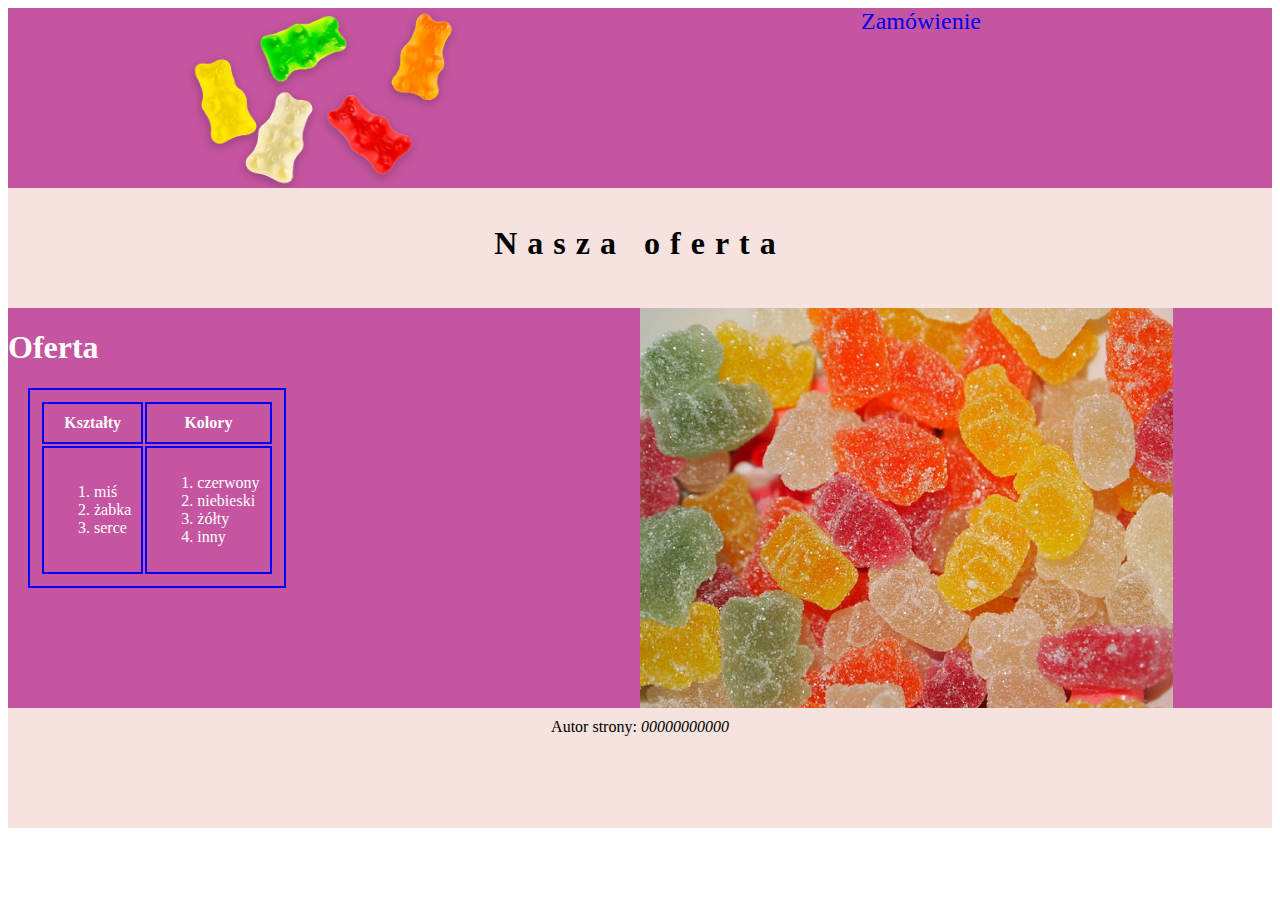
<file: fabryka-zelkow/index.html>
<!DOCTYPE html>
<html lang="pl">
<head>
    <meta charset="UTF-8">
    <meta http-equiv="X-UA-Compatible" content="IE=edge">
    <meta name="viewport" content="width=device-width, initial-scale=1.0">
    <title>Fabryka żelków</title>
    <link rel="stylesheet" href="styl9.css">
</head>
<body>
    <div class="top-lewy">
        <a href="index.html"><img src="cukierki2.png" alt="logo fabryki"></a>
    </div>
    <div class="top-prawy"><a href="zamowienie.html">Zamówienie</a></div>
    <header class="banner"><h2>Nasza oferta</h2></header>
    <main>
        <div class="main-lewy">
            <h1>Oferta</h1>
            <table>
                <tr>
                    <th>Kształty</th>
                    <th>Kolory</th>
                </tr>
                <tr>
                    <td>
                        <ol>
                            <li>miś</li>
                            <li>żabka</li>
                            <li>serce</li>
                        </ol>
                    </td>
                    <td>
                        <ol>
                            <li>czerwony</li>
                            <li>niebieski</li>
                            <li>żółty</li>
                            <li>inny</li>
                        </ol>
                    </td>
                </tr>
            </table>
        </div>
        <div class="main-prawy">
            <img src="cukierki3.jpg" alt="Nasze wyroby">
        </div>
    </main>
    <footer class="stopka">Autor strony: <i>00000000000</i></footer>
</body>
</html>
</file>
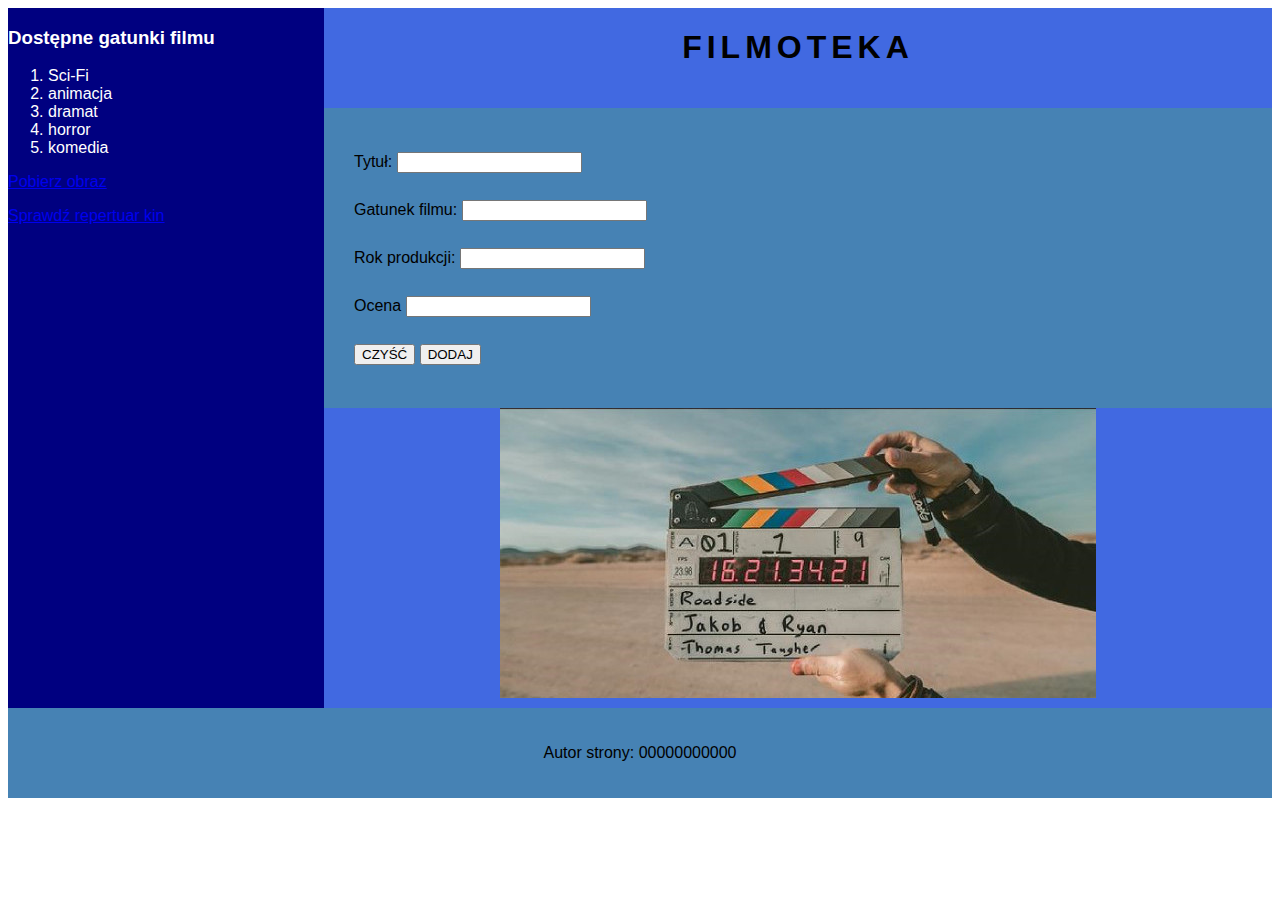
<file: filmoteka/index.html>
<!DOCTYPE html>
<html lang="pl">
<head>
    <meta charset="UTF-8">
    <meta http-equiv="X-UA-Compatible" content="IE=edge">
    <meta name="viewport" content="width=device-width, initial-scale=1.0">
    <title>Filmy</title>
    <link rel="stylesheet" href="styl1.css">
</head>
<body>
    <aside class="lewy">
        <h3>Dostępne gatunki filmu</h3>
        <ol>
            <li>Sci-Fi</li>
            <li>animacja</li>
            <li>dramat</li>
            <li>horror</li>
            <li>komedia</li>
        </ol>
        <p><a href="kadr.jpg">Pobierz obraz</a></p>
        <p><a href="repertuar-kin.pl" target="_blank">Sprawdź repertuar kin</a></p>
    </aside>
    <header class="baner">
        <h1>FILMOTEKA</h1>
    </header>
    <main class="formularz">
        <form action="dodaj.php" method="post">
            <label for="tytul">Tytuł:</label>
            <input type="text" name="tytul" id="tytul"><br>
            <label for="gatunek">Gatunek filmu:</label>
            <input type="number" name="gatunek" id="gatunek"><br>
            <label for="rok">Rok produkcji:</label>
            <input type="number" name="rok" id="rok"><br>
            <label for="ocena">Ocena</label>
            <input type="number" name="ocena" id="ocena"><br>
            <input type="reset" value="CZYŚĆ">
            <input type="submit" value="DODAJ">
        </form>
    </main>
    <section class="obraz">
        <img src="kadr.jpg" alt="zdjęcia filmowe">
    </section>
    <footer class="stopka">
        <p>Autor strony: 00000000000</p>
    </footer>
</body>
</html>
</file>
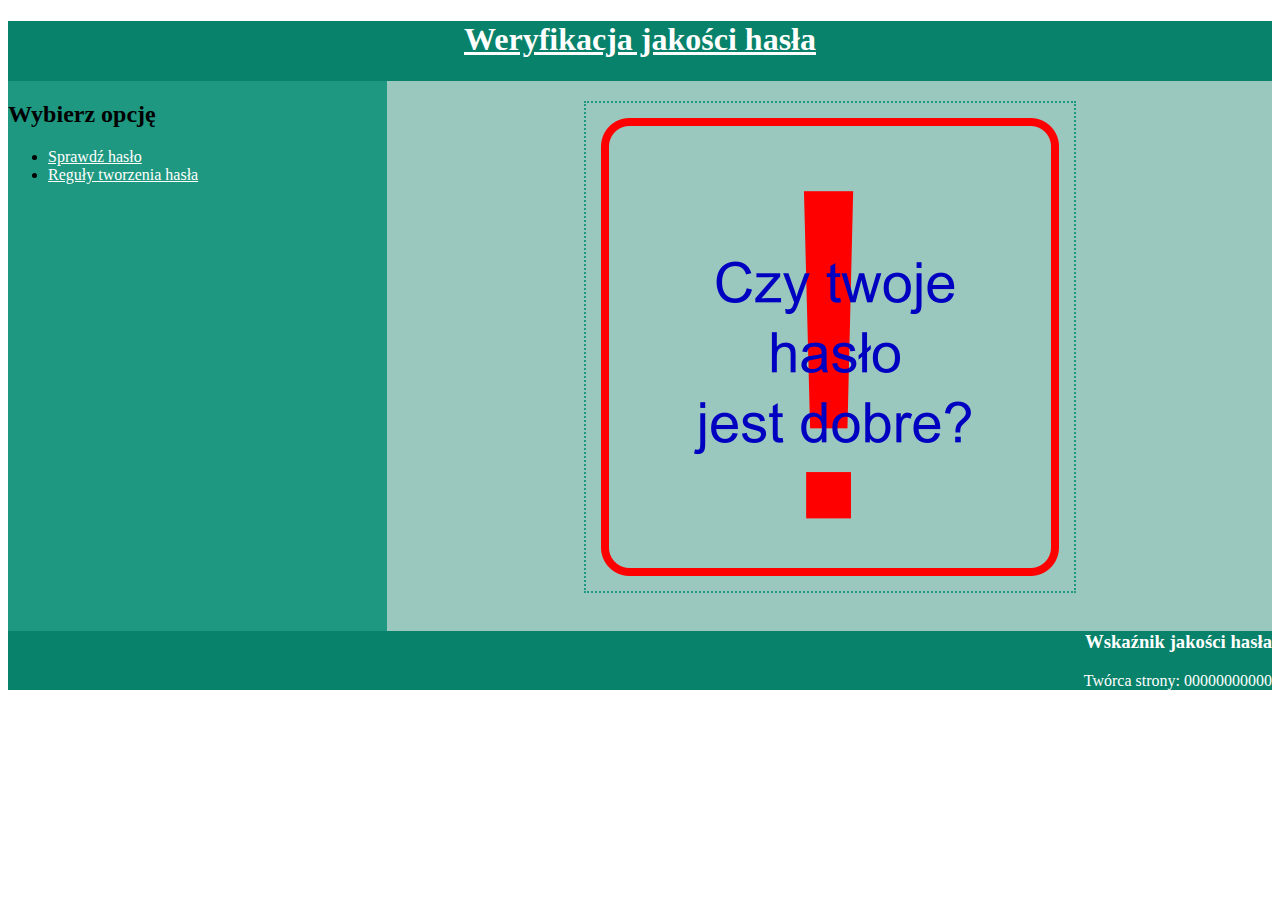
<file: haslo/index.html>
<!DOCTYPE html>
<html lang="pl">
<head>
    <meta charset="UTF-8">
    <meta http-equiv="X-UA-Compatible" content="IE=edge">
    <meta name="viewport" content="width=device-width, initial-scale=1.0">
    <title>Wskaźnik jakości hasła</title>
    <link rel="stylesheet" href="styl2.css">
</head>
<body>
    <header class="baner">
        <h1><a href="index.html">Weryfikacja jakości hasła</a></h1>
    </header>
    <aside class="lewy">
        <h2>Wybierz opcję</h2>
        <ul>
            <li><a href="sprawdz.html">Sprawdź hasło</a></li>
            <li><a href="reguly.html">Reguły tworzenia hasła</a></li>
        </ul>
    </aside>
    <section class="prawy">
        <img src="rysynek.png">
    </section>
    <footer class="stopka">
        <h3>Wskaźnik jakości hasła</h3>
        <p>Twórca strony: 00000000000</p>
    </footer>
</body>
</html>
</file>
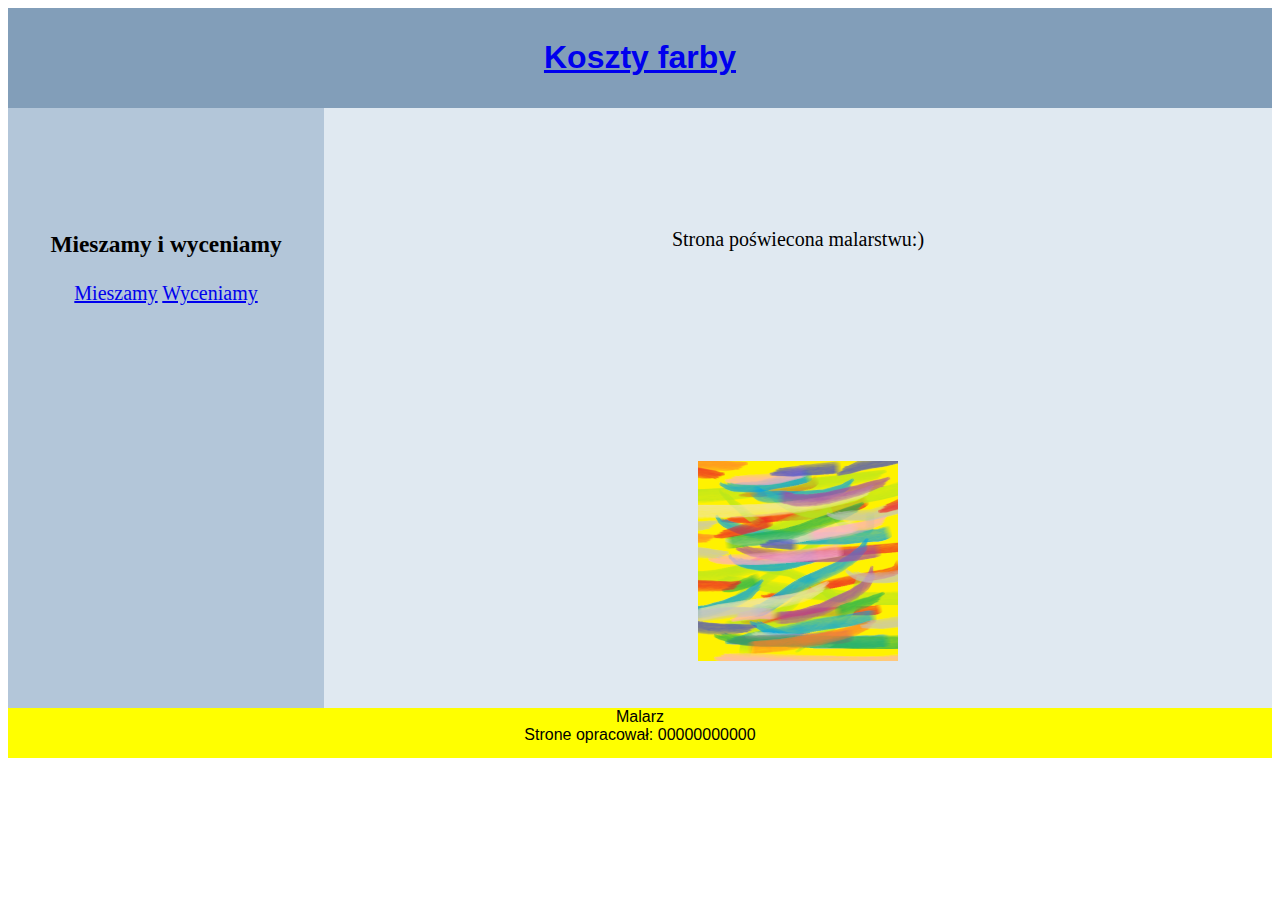
<file: koszty-farby/index.html>
<!DOCTYPE html>
<html lang="pl">
<head>
    <meta charset="UTF-8">
    <meta http-equiv="X-UA-Compatible" content="IE=edge">
    <meta name="viewport" content="width=device-width, initial-scale=1.0">
    <title>malarz</title>
    <link rel="stylesheet" href="styl.css">
</head>
<body>
    <header class="banner">
        <h1><a href="index.html">Koszty farby</a></h1>
    </header>
    <aside class="lewy">
        <h3>Mieszamy i wyceniamy</h3>
        <a href="mieszamy.html">Mieszamy</a>
        <a href="cena.html">Wyceniamy</a>
    </aside>
    <main class="prawy">
        <p>Strona poświecona malarstwu:)</p>
        <img src="obraz.jpg" alt="abstrakcja">
    </main>
    <footer class="stopka">
        Malarz<br>
        Strone opracował: 00000000000
    </footer>
</body>
</html>
</file>
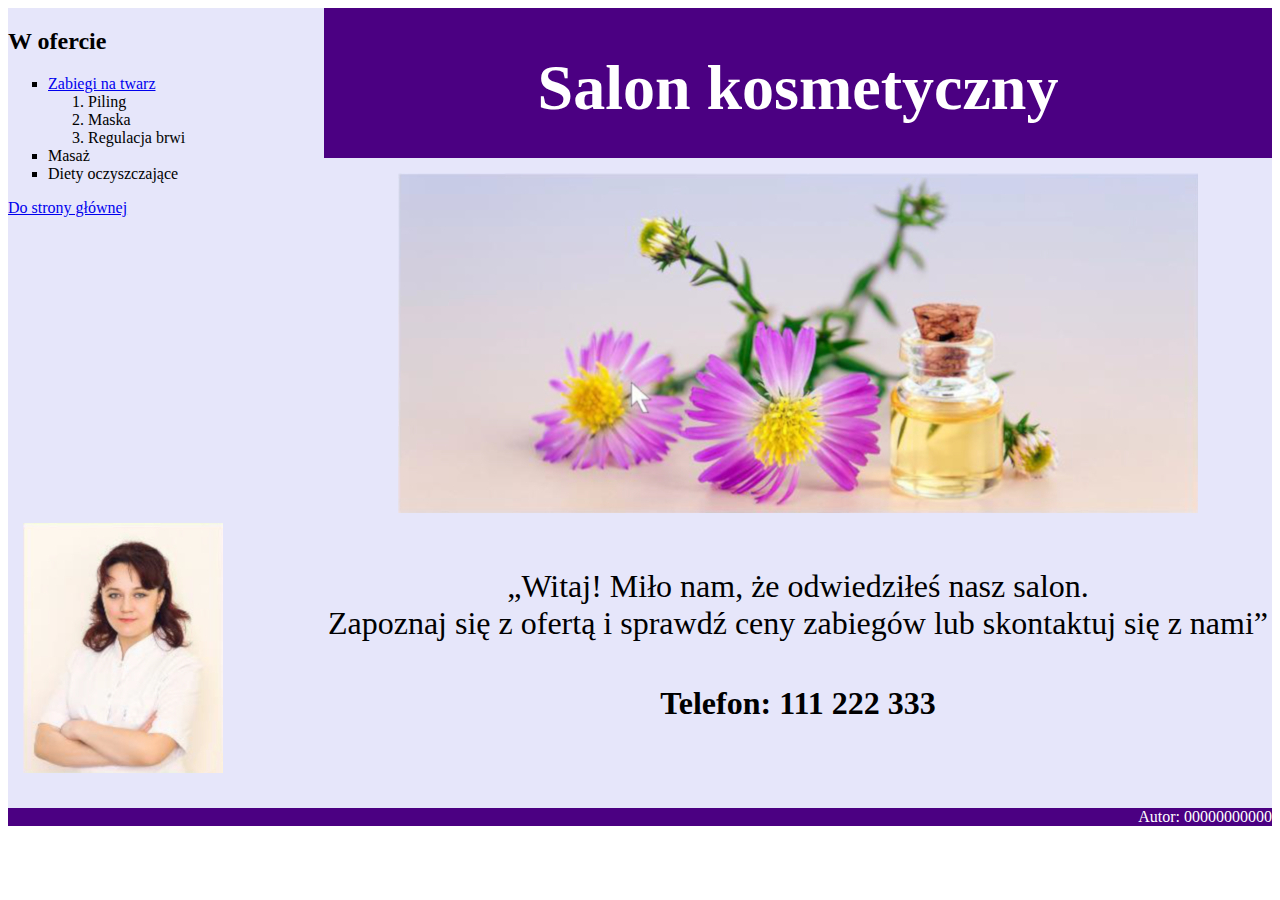
<file: salon-kosmetyczny/index.html>
<!DOCTYPE html>
<html lang="pl">
<head>
    <meta charset="UTF-8">
    <meta http-equiv="X-UA-Compatible" content="IE=edge">
    <meta name="viewport" content="width=device-width, initial-scale=1.0">
    <title>Usługi kosmetyczne</title>
    <link rel="stylesheet" href="styl.css">
</head>
<body>
    <section class="oferta">
        <h2>W ofercie</h2>
        <ul>
            <li><a href="twarz.html">Zabiegi na twarz</a>
                <ol>
                    <li>Piling</li>
                    <li>Maska</li>
                    <li>Regulacja brwi</li>
                </ol>
            </li>
            <li>Masaż</li>
            <li>Diety oczyszczające</li>
        </ul>
        <a href="index.html">Do strony głównej</a>
    </section>
    <section class="banner">
        <h1>Salon kosmetyczny</h1>
    </section>
    <section class="kontakt">
        <img src="obraz2.jpg" alt="Zabiegi kosmetyczne">
        <p>„Witaj! Miło nam, że odwiedziłeś nasz salon. <br> Zapoznaj się z ofertą i sprawdź ceny zabiegów lub skontaktuj się z nami”</p>
        <h4>Telefon: 111 222 333</h4>
    </section>
    <section class="foto">
        <img src="obraz1.jpg" alt="Kosmetyczka">
    </section>
    <footer>
        <p>Autor: 00000000000</p>
    </footer>
</body>
</html>
</file>
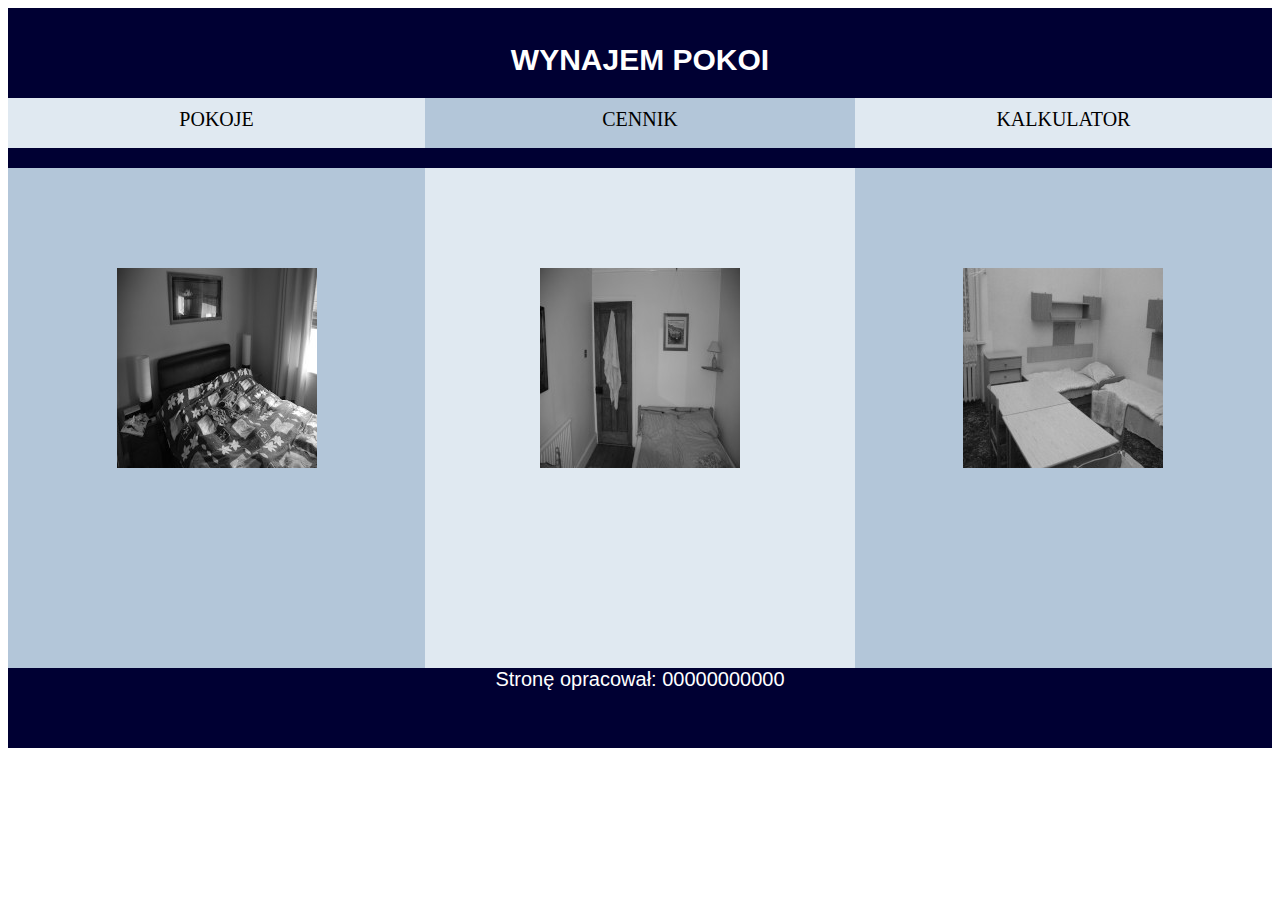
<file: wynajem-pokoi/index.html>
<!DOCTYPE html>
<html lang="pl">
<head>
    <meta charset="UTF-8">
    <meta http-equiv="X-UA-Compatible" content="IE=edge">
    <meta name="viewport" content="width=device-width, initial-scale=1.0">
    <title>Pokoje</title>
    <link rel="stylesheet" href="styl.css">
</head>
<body>
    <header class="baner1">
        <h2>WYNAJEM POKOI</h2>
    </header>
    <nav>
        <section class="menu1">
            <a href="index.html">POKOJE</a>
        </section>
        <section class="menu2">
            <a href="cennik.php">CENNIK</a>
        </section>
        <section class="menu3">
            <a href="kalkulator.html">KALKULATOR</a>
        </section>
    </nav>
    <section class="baner2"></section>
    <main>
        <section class="lewy"><img src="1.jpeg" alt="Gdzie obrazek?"></section>
        <section class="srodek"><img src="2.jpeg" alt="Gdzie obrazek?"></section>
        <section class="prawy"><img src="3.jpeg" alt="Gdzie obrazek?"></section>
    </main>
    <footer class="stopka">
        <p>Stronę opracował: 00000000000</p>
    </footer>
</body>
</html>
</file>
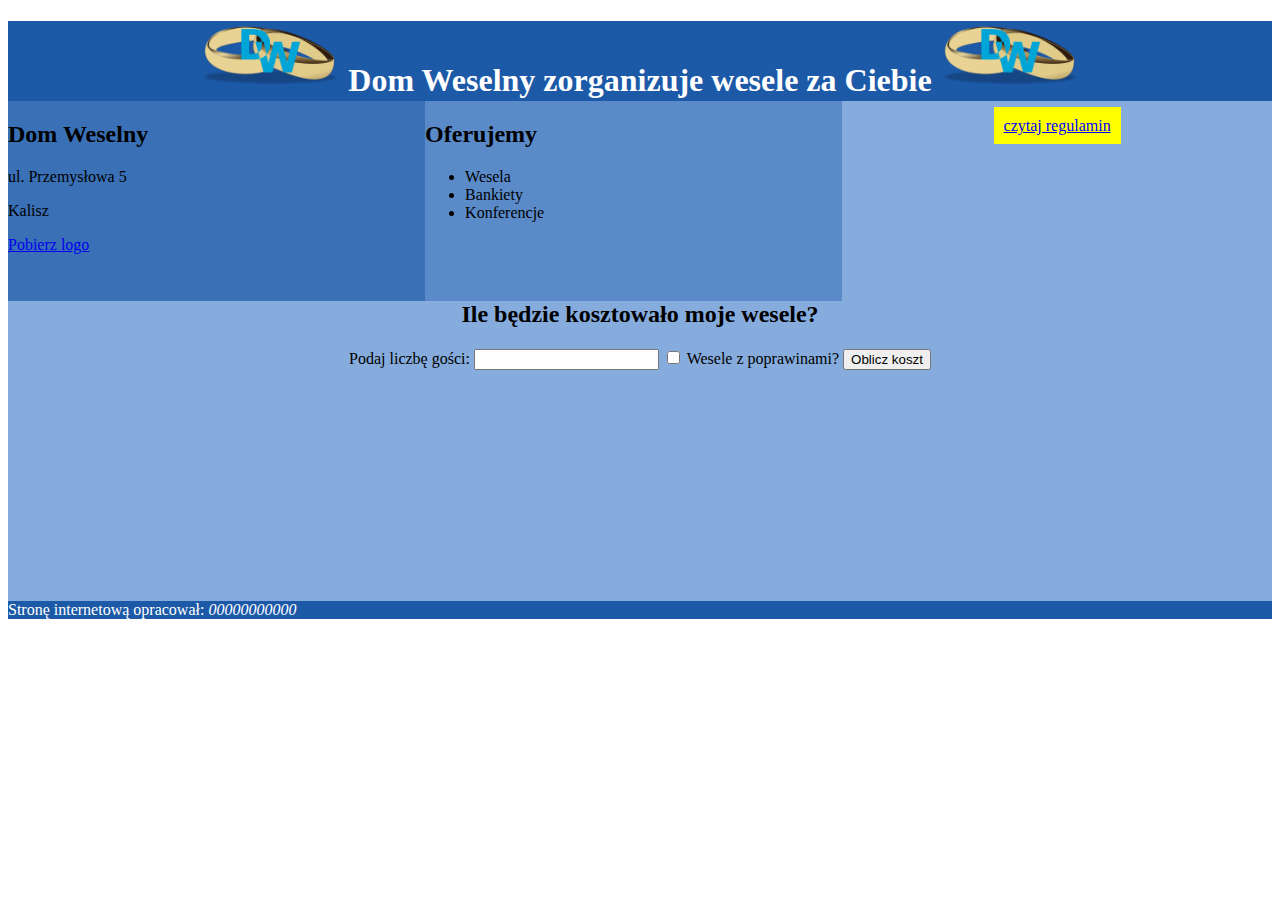
<file: dom-weselny/wesela.html>
<!DOCTYPE html>
<html lang="pl">
<head>
    <meta charset="UTF-8">
    <meta http-equiv="X-UA-Compatible" content="IE=edge">
    <meta name="viewport" content="width=device-width, initial-scale=1.0">
    <title>Dom Weselny</title>
    <link rel="stylesheet" href="styl5.css">
</head>
<body>
    <header class="baner">
        <h1>
            <img src="logo.png" style="height: 70px;">
            Dom Weselny zorganizuje wesele za Ciebie
            <img src="logo.png" style="height: 70px;">
        </h1>
    </header>
    <section class="lewy">
        <h2>Dom Weselny</h2>
        <p>ul. Przemysłowa 5</p>
        <p>Kalisz</p>
        <p><a href="logo.png" download>Pobierz logo</a></p>
    </section>
    <section class="srodek">
        <h2>Oferujemy</h2>
        <ul>
            <li>Wesela</li>
            <li>Bankiety</li>
            <li>Konferencje</li>
        </ul>
    </section>
    <section class="prawy">
        <p><a href="Regulamin.txt">czytaj regulamin</a></p>
    </section>
    <main class="dolny">
        <h2>Ile będzie kosztowało moje wesele?</h2>
        <label for="goscie">Podaj liczbę gości:</label>
        <input type="number" name="goscie" id="goscie">
        <input type="checkbox" name="poprawiny" id="poprawiny">
        <label for="poprawiny">Wesele z poprawinami?</label>
        <button id="oblicz">Oblicz koszt</button>
        <p id="wynik"></p>
    </main>
    <footer class="stopka">
        Stronę internetową opracował: <i>00000000000</i>
    </footer>
    <script>
        document.getElementById('oblicz').addEventListener('click', function(){
            let iloscGosci = parseInt(document.getElementById('goscie').value);
            let czyPoprawiny = document.getElementById('poprawiny').checked;
            console.log(czyPoprawiny)
            if(!czyPoprawiny){
                let kosztWesele = iloscGosci*100;
                document.getElementById('wynik').innerHTML = "Koszt twojego wesela to "+kosztWesele+" złotych";
            }
            else{
                let kosztWesele = (iloscGosci*100)*130/100;
                document.getElementById('wynik').innerHTML = "Koszt twojego wesela to "+kosztWesele+" złotych";
            }
        })
    </script>
</body>
</html>
</file>
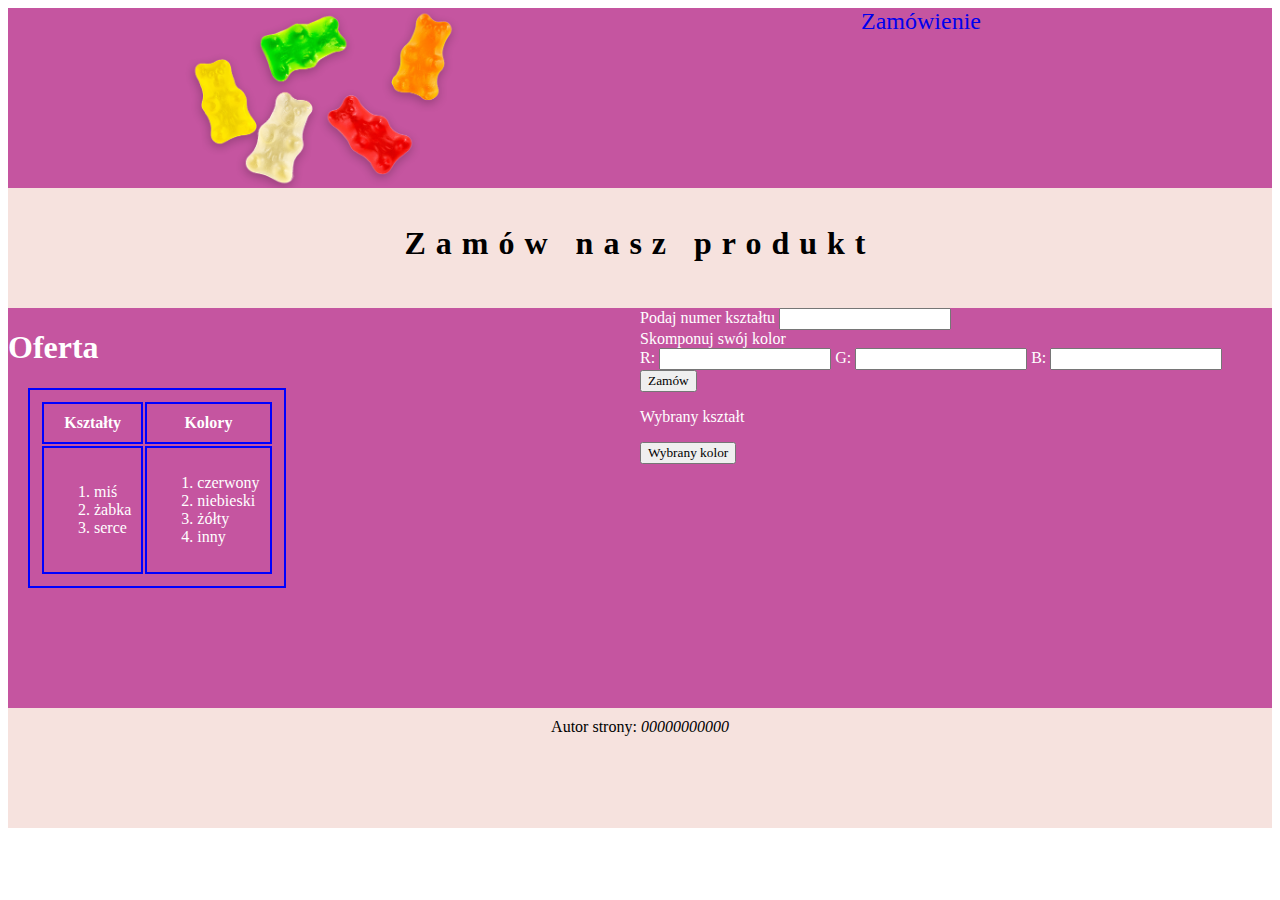
<file: fabryka-zelkow/zamowienie.html>
<!DOCTYPE html>
<html lang="pl">
<head>
    <meta charset="UTF-8">
    <meta http-equiv="X-UA-Compatible" content="IE=edge">
    <meta name="viewport" content="width=device-width, initial-scale=1.0">
    <title>Fabryka żelków</title>
    <link rel="stylesheet" href="styl9.css">
</head>
<body>
    <div class="top-lewy">
        <a href="index.html"><img src="cukierki2.png" alt="logo fabryki"></a>
    </div>
    <div class="top-prawy"><a href="zamowienie.html">Zamówienie</a></div>
    <header class="banner"><h2>Zamów nasz produkt</h2></header>
    <main>
        <div class="main-lewy">
            <h1>Oferta</h1>
            <table>
                <tr>
                    <th>Kształty</th>
                    <th>Kolory</th>
                </tr>
                <tr>
                    <td>
                        <ol>
                            <li>miś</li>
                            <li>żabka</li>
                            <li>serce</li>
                        </ol>
                    </td>
                    <td>
                        <ol>
                            <li>czerwony</li>
                            <li>niebieski</li>
                            <li>żółty</li>
                            <li>inny</li>
                        </ol>
                    </td>
                </tr>
            </table>
        </div>
        <div class="main-prawy">
            <label for="ksztalt">Podaj numer kształtu</label>
            <input type="number" name="ksztalt" id="ksztalt"><br>
            <label for="kolor">Skomponuj swój kolor</label><br>
            <label for="red">R:</label>
            <input type="number" name="kolor" id="red">
            <label for="green">G:</label>
            <input type="number" name="kolor" id="green">
            <label for="blue">B:</label>
            <input type="number" name="kolor" id="blue">
            <button type="submit" id="zamow">Zamów</button>
            <p id="zamowienie">Wybrany kształt</p>
            <button id="wybrany-kolor">Wybrany kolor</button>
        </div>
    </main>
    <footer class="stopka">Autor strony: <i>00000000000</i></footer>
    <script>
        function jakiKsztalt(nrKsztalt){
            if(nrKsztalt == 1){
                return "miś";
            }
            else if(nrKsztalt == 2){
                return "żabka";
            }
            else if(nrKsztalt == 3){
                return "serce";
            }
            else{
                return "inny";
            }
        }
        document.getElementById('zamow').addEventListener('click',function(){
            let nrKsztalt = document.getElementById('ksztalt').value;
            let ksztalt = jakiKsztalt(nrKsztalt);
            let red = parseInt(document.getElementById('red').value);
            let green = parseInt(document.getElementById('green').value);
            let blue = parseInt(document.getElementById('blue').value);
            console.log(typeof(red))
            document.getElementById('zamowienie').innerHTML = `Zamówiłeś żelka: ${ksztalt}`;
            document.getElementById('wybrany-kolor').style.backgroundColor = `rgb(${red}, ${green}, ${blue})`;
        })
    </script>
</body>
</html>
</file>
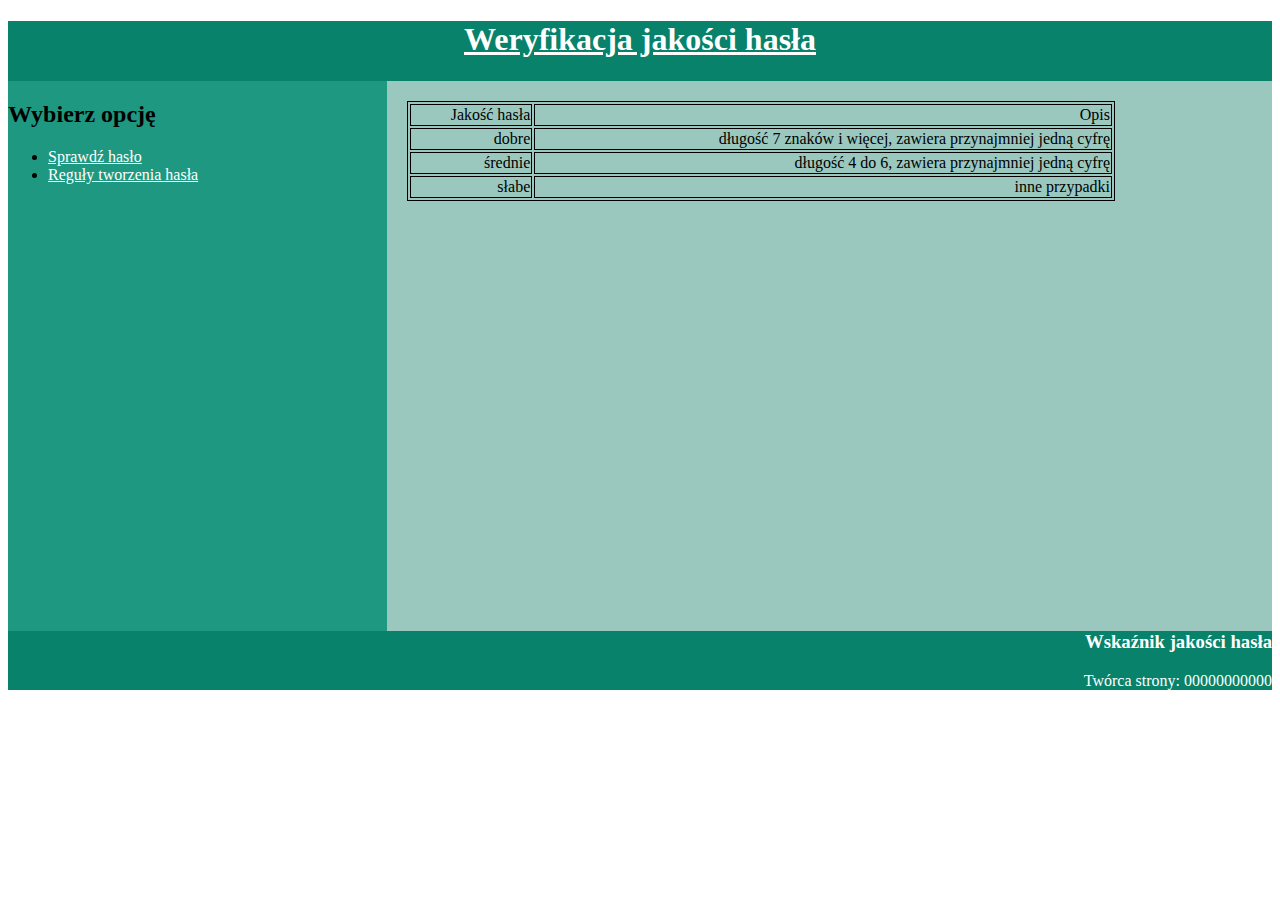
<file: haslo/reguly.html>
<!DOCTYPE html>
<html lang="pl">
<head>
    <meta charset="UTF-8">
    <meta http-equiv="X-UA-Compatible" content="IE=edge">
    <meta name="viewport" content="width=device-width, initial-scale=1.0">
    <title>Wskaźnik jakości hasła</title>
    <link rel="stylesheet" href="styl2.css">
</head>
<body>
    <header class="baner">
        <h1><a href="index.html">Weryfikacja jakości hasła</a></h1>
    </header>
    <aside class="lewy">
        <h2>Wybierz opcję</h2>
        <ul>
            <li><a href="sprawdz.html">Sprawdź hasło</a></li>
            <li><a href="reguly.html">Reguły tworzenia hasła</a></li>
        </ul>
    </aside>
    <section class="prawy">
        <table>
            <thead>
                <tr>
                    <td>Jakość hasła</td>
                    <td>Opis</td>
                </tr>
            </thead>
            <tbody>
                <tr>
                    <td>dobre</td>
                    <td>długość 7 znaków i więcej, zawiera przynajmniej jedną cyfrę</td>
                </tr>
                <tr>
                    <td>średnie</td>
                    <td>długość 4 do 6, zawiera przynajmniej jedną cyfrę</td>
                </tr>
                <tr>
                    <td>słabe</td>
                    <td>inne przypadki</td>
                </tr>
            </tbody>
        </table>
    </section>
    <footer class="stopka">
        <h3>Wskaźnik jakości hasła</h3>
        <p>Twórca strony: 00000000000</p>
    </footer>
</body>
</html>
</file>
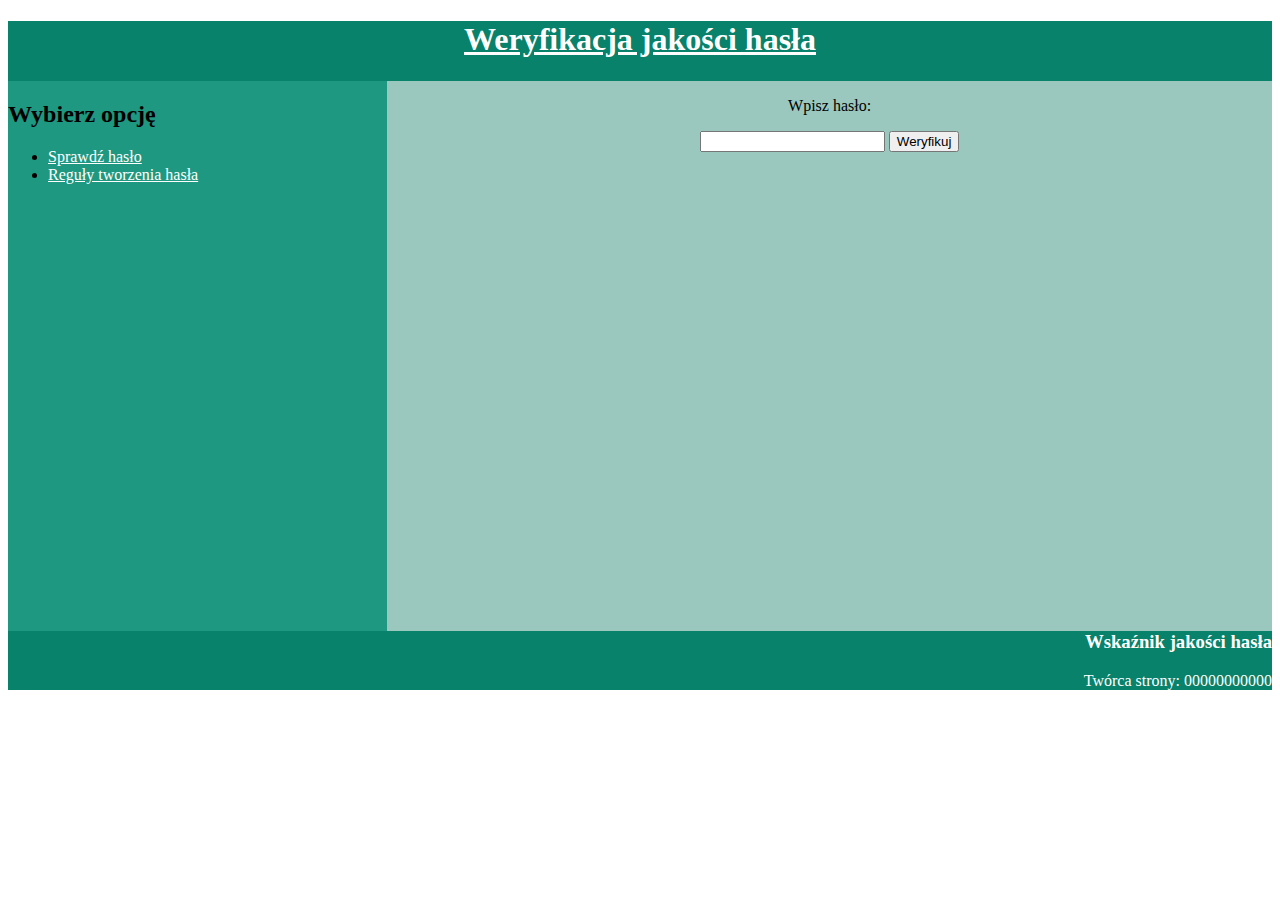
<file: haslo/sprawdz.html>
<!DOCTYPE html>
<html lang="pl">
<head>
    <meta charset="UTF-8">
    <meta http-equiv="X-UA-Compatible" content="IE=edge">
    <meta name="viewport" content="width=device-width, initial-scale=1.0">
    <title>Wskaźnik jakości hasła</title>
    <link rel="stylesheet" href="styl2.css">
</head>
<body>
    <header class="baner">
        <h1><a href="index.html">Weryfikacja jakości hasła</a></h1>
    </header>
    <aside class="lewy">
        <h2>Wybierz opcję</h2>
        <ul>
            <li><a href="sprawdz.html">Sprawdź hasło</a></li>
            <li><a href="reguly.html">Reguły tworzenia hasła</a></li>
        </ul>
    </aside>
    <section class="prawy">
        <p>Wpisz hasło:</p>
        <input type="password" name="haslo" id="haslo">
        <input type="button" value="Weryfikuj" id="weryfikuj">
        <p id="wynik"></p>
    </section>
    <footer class="stopka">
        <h3>Wskaźnik jakości hasła</h3>
        <p>Twórca strony: 00000000000</p>
    </footer>
    <script>
        document.getElementById('weryfikuj').addEventListener('click', function pseudoregex() { //regex
            let dane = document.getElementById("haslo").value;
            if (!dane == 1) {
                document.getElementById("wynik").style.color = "red";
                document.getElementById("wynik").innerHTML = "WPISZ HASŁO!";
            }
            else if (dane.search("[0-9]") > 0 && dane.length >= 7) {
                document.getElementById("wynik").style.color = "green";
                document.getElementById("wynik").innerHTML = "DOBRE";
            }
            else if (dane.search("[0-9]") > 0 && dane.length >= 4 && dane.length <= 6) {
                document.getElementById("wynik").style.color = "blue";
                document.getElementById("wynik").innerHTML = "ŚREDNIE";
            }

            else {
                document.getElementById("wynik").style.color = "orange";
                document.getElementById("wynik").innerHTML = "SŁABE";
            }
        })
    </script>
</body>
</html>
</file>
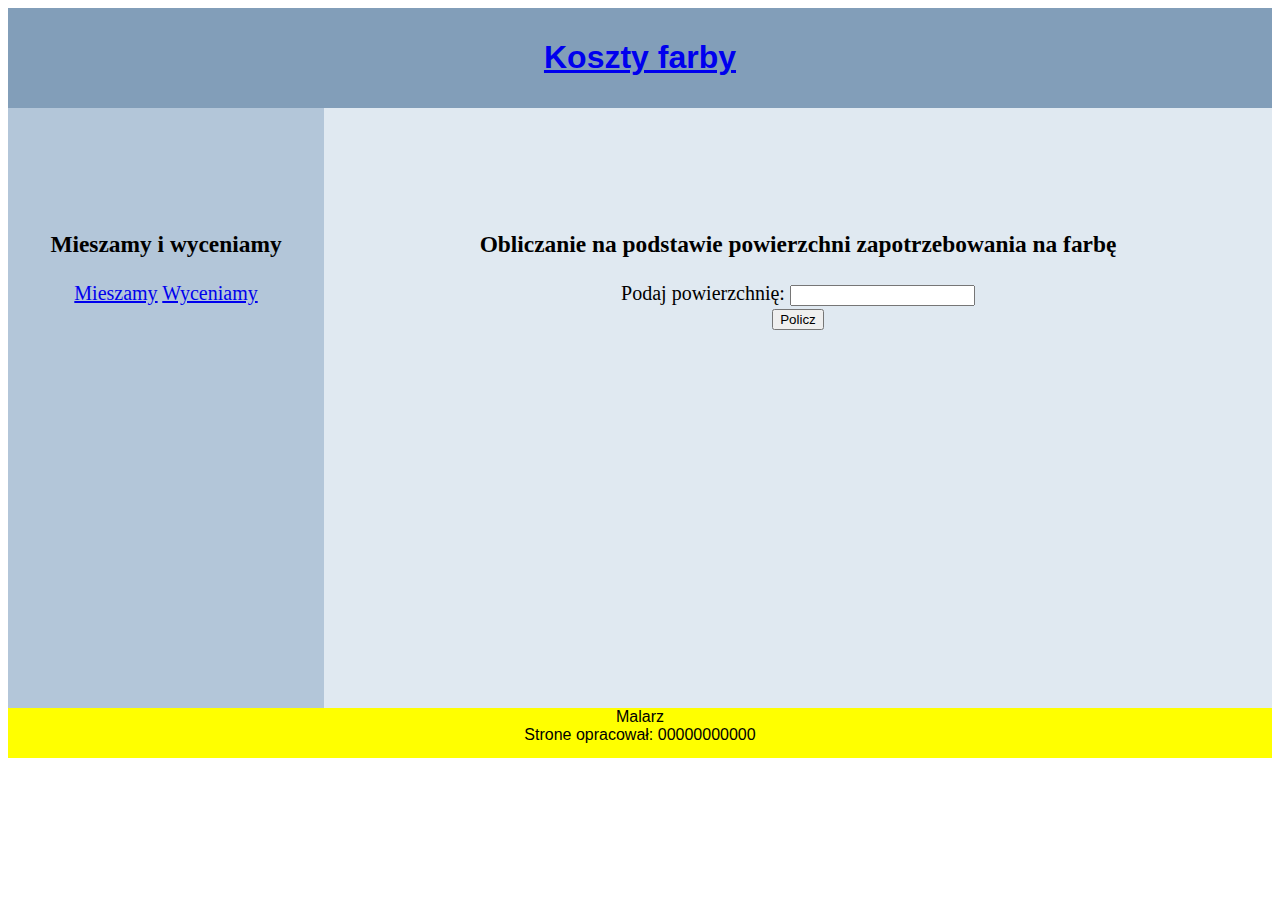
<file: koszty-farby/cena.html>
<!DOCTYPE html>
<html lang="pl">
<head>
    <meta charset="UTF-8">
    <meta http-equiv="X-UA-Compatible" content="IE=edge">
    <meta name="viewport" content="width=device-width, initial-scale=1.0">
    <title>malarz</title>
    <link rel="stylesheet" href="styl.css">
</head>
<body>
    <header class="banner">
        <h1><a href="index.html">Koszty farby</a></h1>
    </header>
    <aside class="lewy">
        <h3>Mieszamy i wyceniamy</h3>
        <a href="mieszamy.html">Mieszamy</a>
        <a href="cena.html">Wyceniamy</a>
    </aside>
    <main class="prawy">
        <h3>Obliczanie na podstawie powierzchni zapotrzebowania na farbę</h3>
        Podaj powierzchnię:
        <input type="number" name="powierzchnia" id="powierzchnia"><br>
        <button id="policz">Policz</button>
        <p id="wynik"></p>
    </main>
    <footer class="stopka">
        Malarz<br>
        Strone opracował: 00000000000
    </footer>
    <script>
        const BUTTON_POLICZ = document.getElementById('policz');
        BUTTON_POLICZ.addEventListener('click', function(){
            let powierzchnia = parseFloat(document.getElementById('powierzchnia').value);
            let liczbaPuszek = Math.ceil(powierzchnia/4);
            document.getElementById('wynik').innerHTML = liczbaPuszek;
        })
    </script>
</body>
</html>
</file>
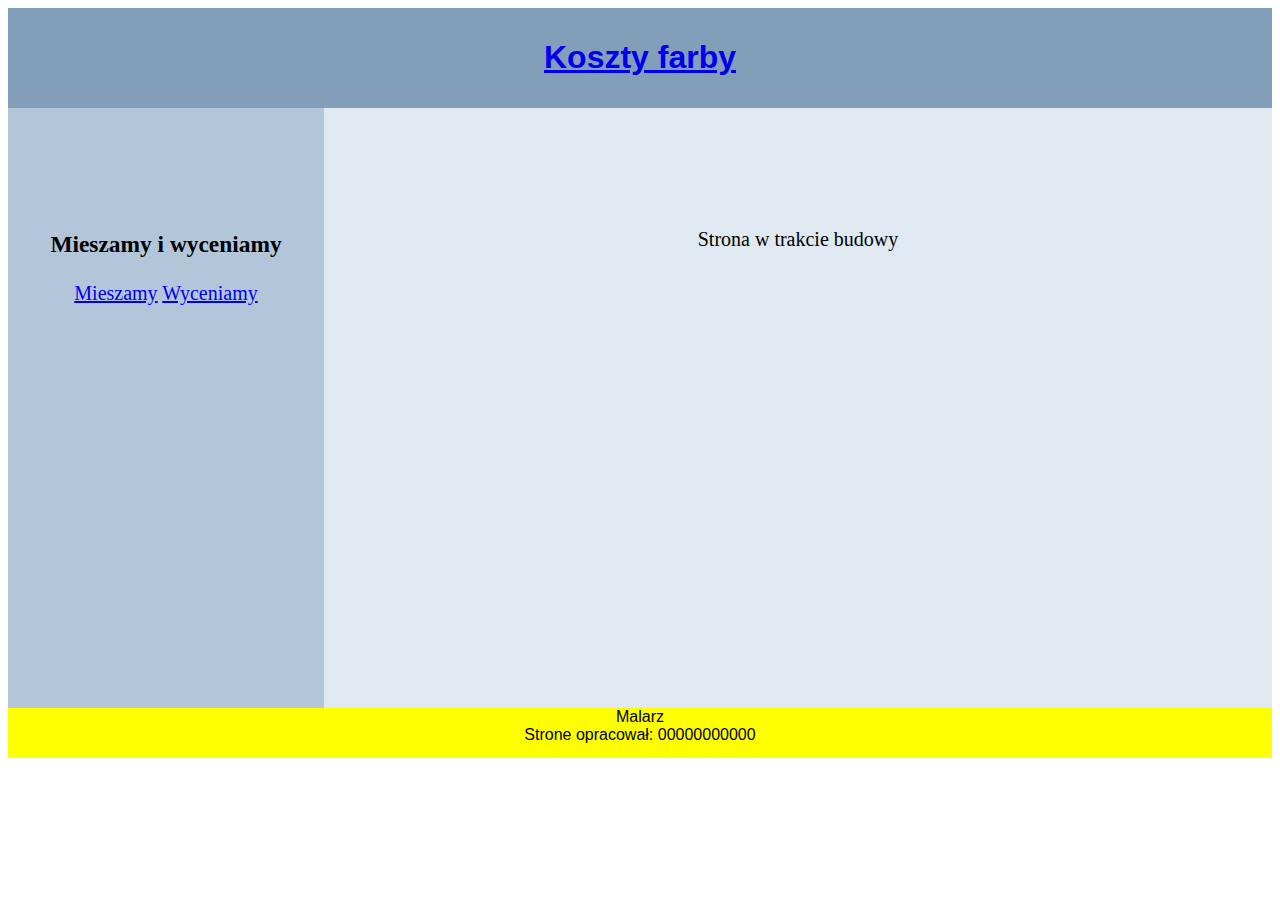
<file: koszty-farby/mieszamy.html>
<!DOCTYPE html>
<html lang="pl">
<head>
    <meta charset="UTF-8">
    <meta http-equiv="X-UA-Compatible" content="IE=edge">
    <meta name="viewport" content="width=device-width, initial-scale=1.0">
    <title>malarz</title>
    <link rel="stylesheet" href="styl.css">
</head>
<body>
    <header class="banner">
        <h1><a href="index.html">Koszty farby</a></h1>
    </header>
    <aside class="lewy">
        <h3>Mieszamy i wyceniamy</h3>
        <a href="mieszamy.html">Mieszamy</a>
        <a href="cena.html">Wyceniamy</a>
    </aside>
    <main class="prawy">
        <p>Strona w trakcie budowy</p>
    </main>
    <footer class="stopka">
        Malarz<br>
        Strone opracował: 00000000000
    </footer>
</body>
</html>
</file>
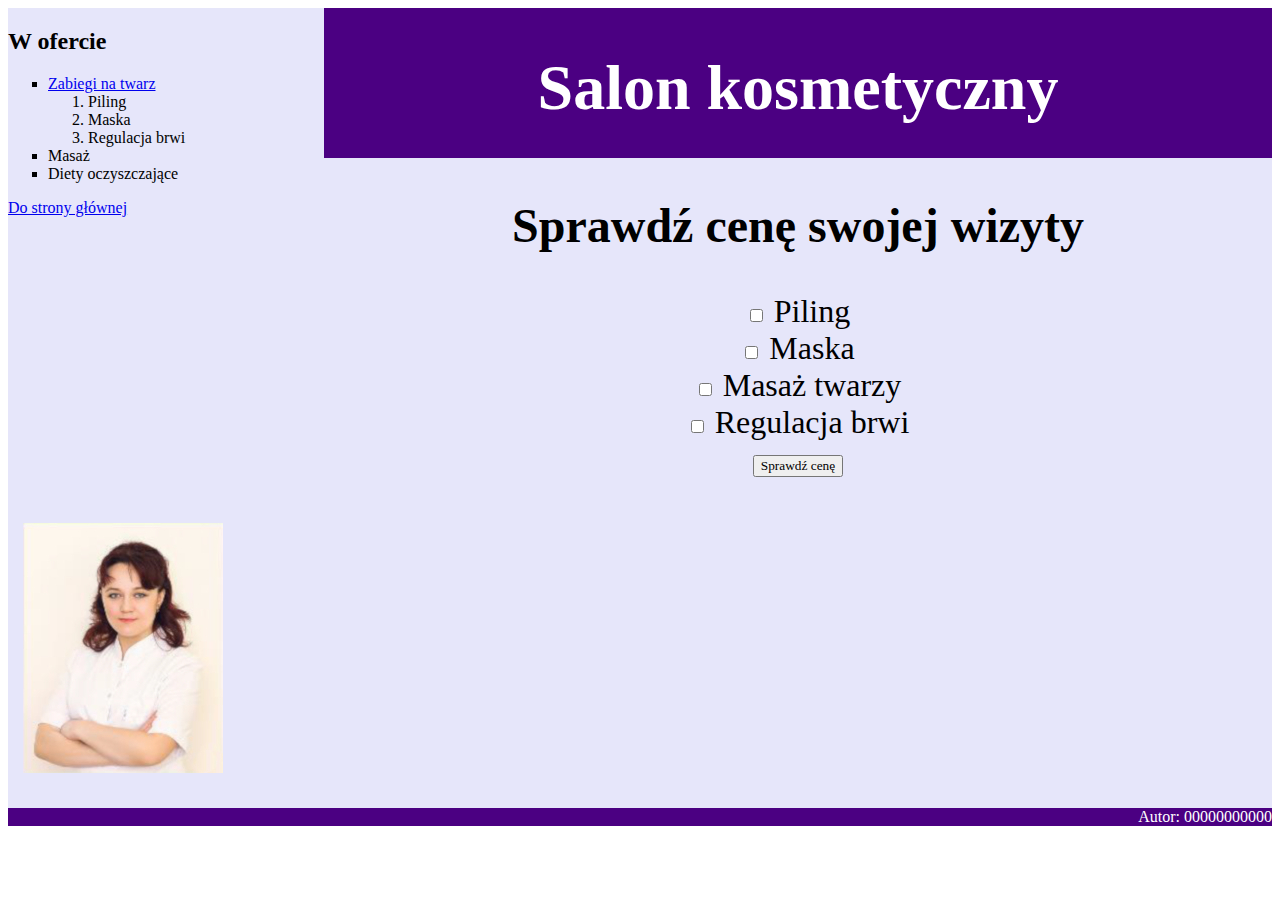
<file: salon-kosmetyczny/twarz.html>
<!DOCTYPE html>
<html lang="pl">
<head>
    <meta charset="UTF-8">
    <meta http-equiv="X-UA-Compatible" content="IE=edge">
    <meta name="viewport" content="width=device-width, initial-scale=1.0">
    <title>Usługi kosmetyczne</title>
    <link rel="stylesheet" href="styl.css">
</head>
<body>
    <section class="oferta">
        <h2>W ofercie</h2>
        <ul>
            <li><a href="twarz.html">Zabiegi na twarz</a>
                <ol>
                    <li>Piling</li>
                    <li>Maska</li>
                    <li>Regulacja brwi</li>
                </ol>
            </li>
            <li>Masaż</li>
            <li>Diety oczyszczające</li>
        </ul>
        <a href="index.html">Do strony głównej</a>
    </section>
    <section class="banner">
        <h1>Salon kosmetyczny</h1>
    </section>
    <section class="kontakt">
        <h2>Sprawdź cenę swojej wizyty</h2>
        <input type="checkbox" name="piling" id="piling">
        <label for="piling">Piling</label><br>
        <input type="checkbox" name="maska" id="maska">
        <label for="maska">Maska</label><br>
        <input type="checkbox" name="masaz" id="masaz">
        <label for="masaz">Masaż twarzy</label><br>
        <input type="checkbox" name="brwi" id="brwi">
        <label for="brwi">Regulacja brwi</label><br>
        <input type="button" value="Sprawdź cenę" id="sprawdz">
        <p id="wynik"></p>
    </section>
    <section class="foto">
        <img src="obraz1.jpg" alt="Kosmetyczka">
    </section>
    <footer>
        <p>Autor: 00000000000</p>
    </footer>
    <script>
        document.getElementById('sprawdz').addEventListener('click', function(){
            let piling = document.getElementById('piling').checked ? 45 : 0;
            let maska = document.getElementById('maska').checked ? 30 : 0;
            let masaz = document.getElementById('masaz').checked ? 20 : 0;
            let brwi = document.getElementById('brwi').checked ? 5 : 0;
            document.getElementById('wynik').innerHTML = "Cena zabiegów " + (piling + maska + masaz + brwi);
        })
    </script>
</body>
</html>
</file>
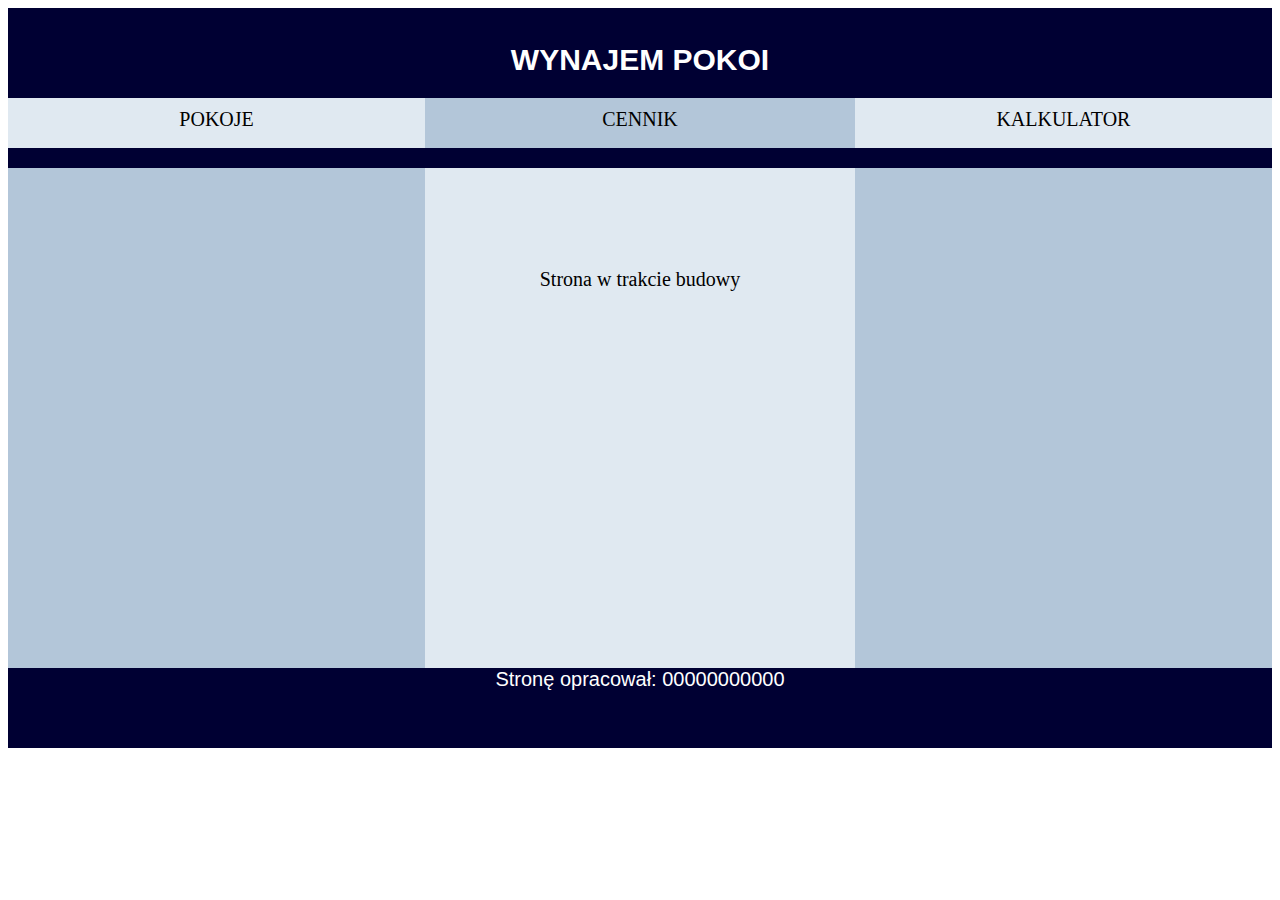
<file: wynajem-pokoi/kalkulator.html>
<!DOCTYPE html>
<html lang="pl">
<head>
    <meta charset="UTF-8">
    <meta http-equiv="X-UA-Compatible" content="IE=edge">
    <meta name="viewport" content="width=device-width, initial-scale=1.0">
    <title>Pokoje</title>
    <link rel="stylesheet" href="styl.css">
</head>
<body>
    <header class="baner1">
        <h2>WYNAJEM POKOI</h2>
    </header>
    <nav>
        <section class="menu1">
            <a href="index.html">POKOJE</a>
        </section>
        <section class="menu2">
            <a href="cennik.php">CENNIK</a>
        </section>
        <section class="menu3">
            <a href="kalkulator.html">KALKULATOR</a>
        </section>
    </nav>
    <section class="baner2"></section>
    <main>
        <section class="lewy"></section>
        <section class="srodek">Strona w trakcie budowy</section>
        <section class="prawy"></section>
    </main>
    <footer class="stopka">
        <p>Stronę opracował: 00000000000</p>
    </footer>
</body>
</html>
</file>
<file: fabryka-zelkow/styl9.css>
*{
    font-family: Georgia, 'Times New Roman', Times, serif;
}
.top-lewy, .top-prawy{
    background-color: rgb(197, 85, 160);
    text-align: center;
    width: 50%;
    height: 180px;
    float: left;
}
.banner, .stopka{
    background-color: rgb(246, 226, 222);
    text-align: center;
    height: 100px;
    padding: 10px;
    clear: both;
}
main > div{
    background-color: rgb(197, 85, 160);
    height: 400px;
    width: 50%;
    color: #fff;
    float: left;
}
.top-prawy > a{
    padding-right: 70px;
    padding-bottom: 120px;
    font-size: 150%;
    text-decoration: none;
}
table, td, th{
    border: 2px solid blue;
    margin: 20px;
    padding: 10px;
}
h2{
    letter-spacing: 10px;
    font-size: 200%;
}
.top-lewy img{
    height: 180px;
}
.main-prawy img{
    height: 400px;
}
</file>
<file: filmoteka/styl1.css>
*{
    font-family: Arial, Helvetica, sans-serif;
}
.lewy{
    background-color: navy;
    color: #fff;
    height: 700px;
    width: 25%;
    float: left;
}
.baner{
    background-color: royalblue;
    height: 100px;
    width: 75%;
    text-align: center;
    float: left;
}
.formularz{
    background-color: steelblue;
    height: 300px;
    width: 75%;
    float: left;
}
.obraz{
    background-color: royalblue;
    height: 300px;
    width: 75%;
    text-align: center;
    float: left;
}
.stopka{
    background-color: steelblue;
    text-align: center;
    padding: 20px;
    clear: both;
}
h1{
    letter-spacing: 5px;
}
form{
    margin: 30px;
    line-height: 3;
}
form:hover{
    background-color: deepskyblue;
}
</file>
<file: haslo/styl2.css>
.baner{
    background-color: #08826a;
    height: 60px;
    font-family: Verdana;
    text-align: center;
}
.lewy{
    background-color: #1e9880;
    height: 550px;
    width: 30%;
    float: left;
}
.prawy{
    background-color: #9ac8bf;
    height: 550px;
    width: 70%;
    text-align: center;
    float: left;
}
.stopka{
    background-color: #08826a;
    font-family: Verdana;
    color: #fff;
    text-align: right;
    clear: both;
}
a{
    color: #fff;
}
img{
    margin: 20px;
    padding: 15px;
    border: 2px dotted #1e9880;
}
table{
    margin: 20px;
    border: 1px solid;
    width: 80%;
}
tr:hover{
    background-color: green;
    color: #fff;
}
th{
    background-color: #1e9880;
    border: 1px solid;
}
td{
    border: 1px solid;
    text-align: right;
}
</file>
<file: koszty-farby/styl.css>
.banner{
    background-color: #829eb9;
    height: 80px;
    text-align: center;
    font-family: Arial, Helvetica, sans-serif;
    padding: 10px;
}
.lewy{
    background-color: #b3c6d9;
    height: 500px;
    width: 25%;
    padding-top: 100px;
    text-align: center;
    font-size: 20px;
    float: left;
}
.prawy{
    background-color: #e0e9f1;
    height: 500px;
    width: 75%;
    text-align: center;
    font-size: 20px;
    padding-top: 100px;
    float: left;
}
.stopka{
    background-color: yellow;
    text-align: center;
    font-family: Arial, Helvetica, sans-serif;
    height: 50px;
    clear: both;
}
img{
    margin: 30px;
    padding: 10px;
}
</file>
<file: salon-kosmetyczny/styl.css>
*{
    font-family: Garamond;
}
.oferta{
    height: 500px;
    width: 25%;
    background-color: lavender;
    float: left;
}
.foto{
    height: 300px;
    width: 25%;
    background-color: lavender;
    float: left;
}
.banner{
    height: 150px;
    width: 75%;
    background-color: indigo;
    color: #fff;
    font-size: 200%;
    text-align: center;
    float: right;
}
.kontakt{
    height: 650px;
    width: 75%;
    background-color: lavender;
    font-size: 200%;
    text-align: center;
    float: right;
}
footer{
    background-color: indigo;
    color: #fff;
    text-align: right;
    clear: both;
}
ul{
    list-style-type: square;
}
img{
    padding: 5px;
    margin: 10px;
}
img:hover{
    padding: 4px;
    border: 1px solid indigo;
}
</file>
<file: wynajem-pokoi/styl.css>
.baner1, .baner2, .stopka{
    background-color: #000033;
    color: #fff;
    clear: both;
}
.baner1{
    height: 80px;
    font-family: Arial, Helvetica, sans-serif;
    padding-top: 10px;
}
.baner2{
    height: 20px;
}
.menu1, .menu3{
    background-color: #e0e9f1;
    height: 40px;
    padding-top: 10px;
    width: 33%;
    float: left;
}
.menu2{
    background-color: #b3c6d9;
    height: 40px;
    width: 34%;
    padding-top: 10px;
    float: left;
}
.lewy, .prawy{
    background-color: #b3c6d9;
    width: 33%;
    height: 400px;
    padding-top: 100px;
    float: left;
}
.srodek{
    background-color: #e0e9f1;
    width: 34%;
    height: 400px;
    padding-top: 100px;
    float: left;
}
.stopka{
    font-family: Arial, Helvetica, sans-serif;
    height: 80px;
}
a{
    color: #000;
    text-decoration: none;
}
body{
    text-align: center;
    font-size: 20px;
}
table, td{
    border: solid 1px;
}
</file>
<file: dom-weselny/styl5.css>
.baner{
    background-color: #1c59a7;
    color: #fff;
    text-align: center;
    height: 80px;
}
.lewy{
    background-color: #3a70b5;
    width: 33%;
    height: 200px;
    float: left;
}
.srodek{
    background-color: #5a8ac8;
    width: 33%;
    height: 200px;
    float: left;
}
.prawy{
    background-color: #86acdd;
    text-align: center;
    width: 34%;
    height: 200px;
    float: left;
}
.dolny{
    background-color: #86acdd;
    text-align: center;
    height: 300px;
    clear: both;
}
.stopka{
    background-color: #1c59a7;
    color: #fff;
}
.prawy a{
    background-color: yellow;
    color: blue;
    padding: 10px;  
}
</file>
